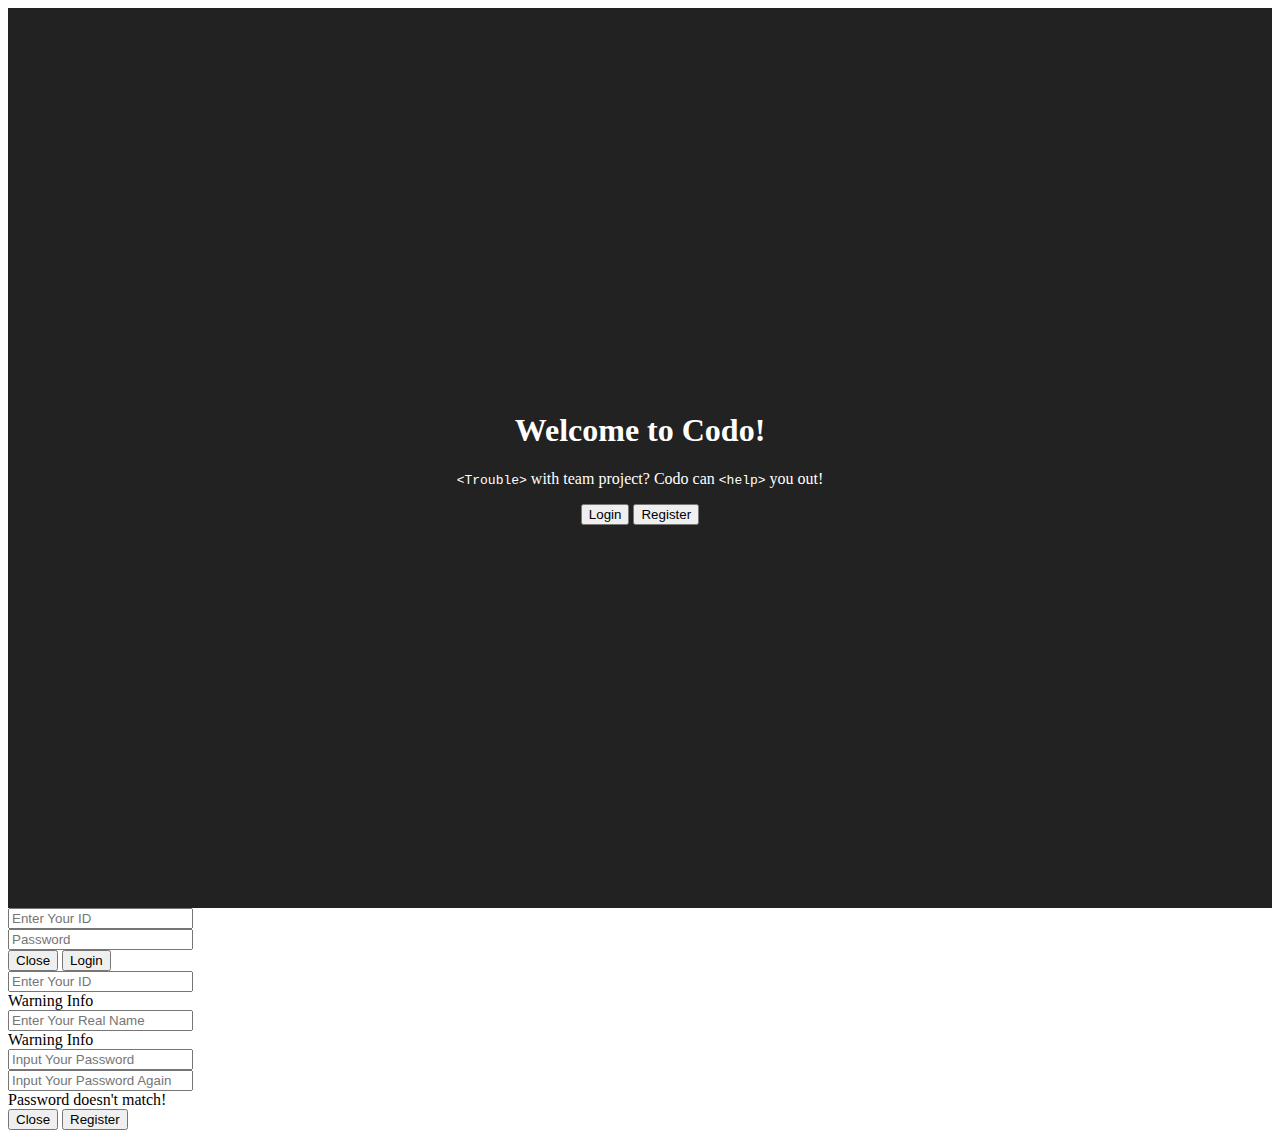
<file: views/index.html>
<!doctype html>
<html lang="en">
    <head>
        <title>Codo</title>
        <!-- Required meta tags -->
        <meta charset="utf-8">
        <meta name="viewport" content="width=device-width, initial-scale=1, shrink-to-fit=no">

        <!-- Bootstrap CSS -->
        <link rel="stylesheet" href="https://maxcdn.bootstrapcdn.com/bootstrap/4.0.0-beta.2/css/bootstrap.min.css" integrity="sha384-PsH8R72JQ3SOdhVi3uxftmaW6Vc51MKb0q5P2rRUpPvrszuE4W1povHYgTpBfshb" crossorigin="anonymous">
        <link rel="stylesheet" type="text/css" href="/views/style/index.css">


    </head>
    <body>
        <section id="cover">
            <div id="cover-caption">
                <div class="container">
                    <div class="col-sm-10 offset-sm-1">
                        <h1 class="display-2">Welcome to Codo!</h1>
                        <p class="lead"><code>&lt;Trouble&gt;</code> with team project? Codo can <code>&lt;help&gt;</code> you out!</p>
                    </div>
                    <div class="col-sm-10 offset-sm-1">
                        <!-- Button trigger login -->
                        <button type="button" class="btn btn-primary btn-lg" data-toggle="modal" data-target="#user-login-modal">
                            Login
                        </button>
                        <!-- Button trigger login -->
                        <button type="button" class="btn btn-success btn-lg" data-toggle="modal" data-target="#user-registration-modal">
                            Register
                        </button>
                    </div>
                </div>
            </div>
        </section>


        <!-- Login Modal -->
        <div class="modal fade black-text" id="user-login-modal" tabindex="-1" role="dialog" aria-labelledby="exampleModalLabel" aria-hidden="true">
            <div class="modal-dialog" role="document">
                <div class="modal-content">
                    <div class="modal-body">
                        <form id="user-login-form">
                            <div class="form-group">
                                <input id="login-input-user-name" type="text" name="login-input-id" class="form-control" placeholder="Enter Your ID">
                            </div>
                            <div class="form-group">
                                <input id="login-input-password" type="password" name="login-input-password" class="form-control" placeholder="Password">
                            </div>
                            <div class="modal-footer">
                                <button type="button" class="btn btn-secondary" data-dismiss="modal">Close</button>
                                <button type="submit" class="btn btn-primary">Login</button>
                            </div>
                        </form>
                    </div>
                </div>
            </div>
        </div>

        <!-- Register Modal -->
        <div class="modal fade black-text" id="user-registration-modal" tabindex="-1" role="dialog" aria-labelledby="exampleModalLabel" aria-hidden="true">
            <div class="modal-dialog" role="document">
                <div class="modal-content">
                    <div class="modal-body">
                        <form id="user-registration-form">
                            <div class="form-group">
                                <input id="registration-input-id" type="text" name="registration-input-id" class="form-control" placeholder="Enter Your ID">
                                <div id="registration-warning" class="invalid-feedback">
                                    Warning Info
                                </div>
                            </div>
                            <div class="form-group">
                                <input type="text" name="registration-input-real-name" class="form-control" placeholder="Enter Your Real Name">
                                <div id="registration-warning" class="invalid-feedback">
                                    Warning Info
                                </div>
                            </div>
                            <div class="form-group">
                                <input id="registration-input-passwd1" type="password" name="registration-input-passwd1" class="form-control" placeholder="Input Your Password">
                            </div>
                            <div class="form-group">
                                <input  id="registration-input-passwd2" type="password" name="registration-input-passwd2" class="form-control" placeholder="Input Your Password Again">
                                <div class="invalid-feedback">
                                    Password doesn't match!
                                </div>
                            </div>
                            <div class="modal-footer">
                                <button type="button" class="btn btn-secondary" data-dismiss="modal">Close</button>
                                <button type="submit" class="btn btn-success">Register</button>
                            </div>
                        </form>
                    </div>
                </div>
            </div>
        </div>

        <!-- Optional JavaScript -->
        <!-- jQuery first, then Popper.js, then Bootstrap JS -->
        <script src="https://code.jquery.com/jquery-3.2.1.min.js" integrity="sha256-hwg4gsxgFZhOsEEamdOYGBf13FyQuiTwlAQgxVSNgt4=" crossorigin="anonymous"></script>
        <script src="https://cdnjs.cloudflare.com/ajax/libs/popper.js/1.12.3/umd/popper.min.js" integrity="sha384-vFJXuSJphROIrBnz7yo7oB41mKfc8JzQZiCq4NCceLEaO4IHwicKwpJf9c9IpFgh" crossorigin="anonymous"></script>
        <script src="https://maxcdn.bootstrapcdn.com/bootstrap/4.0.0-beta.2/js/bootstrap.min.js" integrity="sha384-alpBpkh1PFOepccYVYDB4do5UnbKysX5WZXm3XxPqe5iKTfUKjNkCk9SaVuEZflJ" crossorigin="anonymous"></script>
        <!-- JavaScript -->
        <script src="/controllers/controller.js"></script>
        <script src="/controllers/notify.js"></script>
    </body>
</html>
</file>
<file: views/style/index.css>
html, body{
    height: 100%;
}
#cover {
    background: #222 url(https://images.pexels.com/photos/176851/pexels-photo-176851.jpeg?w=1260&h=750&auto=compress&cs=tinysrgb);
    background-size: cover;
    color:white;
    height: 100%;
    text-align: center;
    display: flex;
    align-items: center;
}

#cover-caption{
    width: 100%;
}

.black-text {
    color: black;
}
</file>
